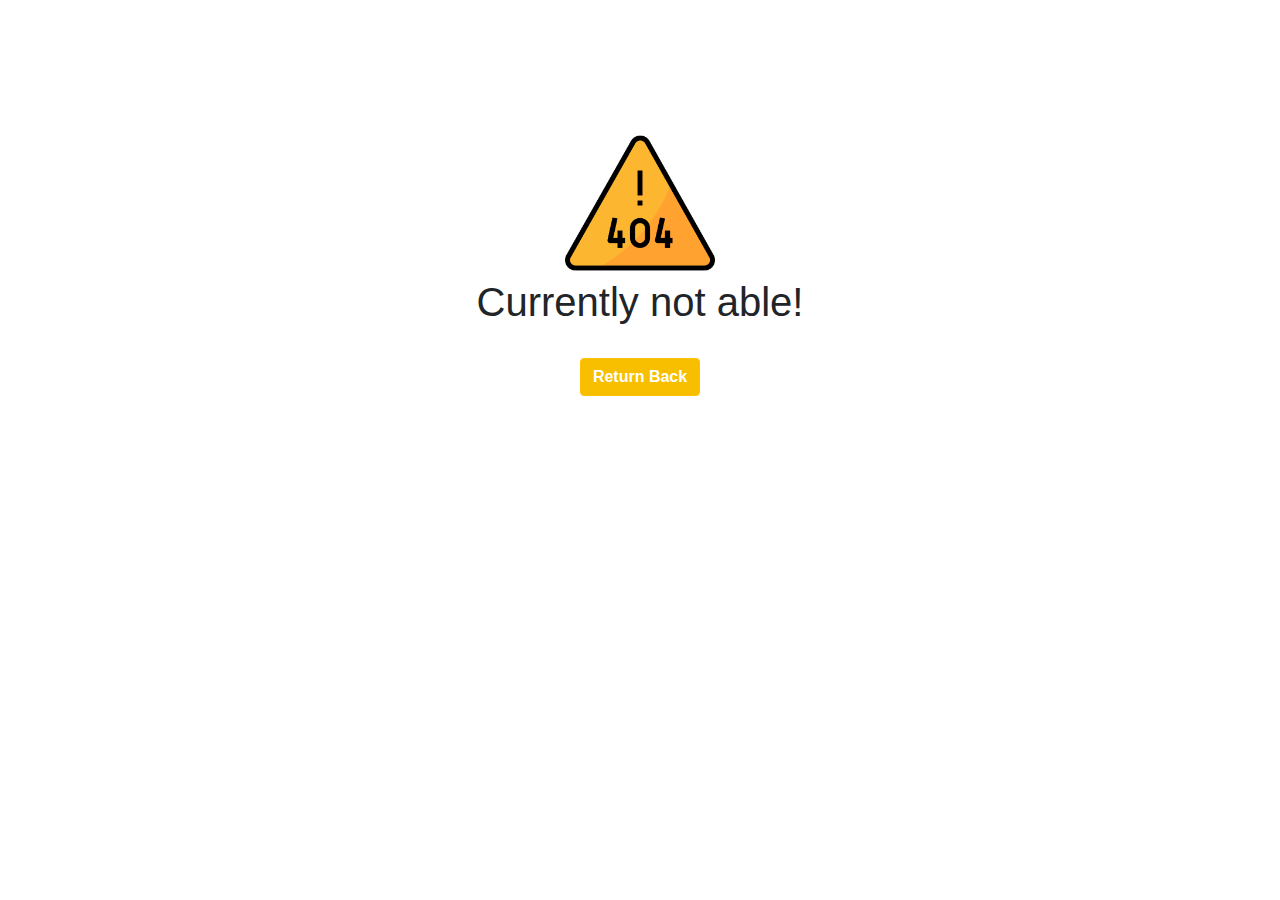
<file: not-able.html>
<!doctype html>
<html lang="en">
  <head>
    <!-- Required meta tags -->
    <meta charset="utf-8">
    <meta name="viewport" content="width=device-width, initial-scale=1, shrink-to-fit=no">

    <!-- Bootstrap CSS -->
    <link rel="stylesheet" href="https://stackpath.bootstrapcdn.com/bootstrap/4.4.1/css/bootstrap.min.css" integrity="sha384-Vkoo8x4CGsO3+Hhxv8T/Q5PaXtkKtu6ug5TOeNV6gBiFeWPGFN9MuhOf23Q9Ifjh" crossorigin="anonymous">
    <link rel="shortcut icon" href="images/logo.png">
    <title>Error with 404</title>
  </head>
  <style>
      #notabled{
          margin-top: 10%;
          
      }
      img{
          height: 150px;
          width: 150px;
      }
      
      @media screen and (max-width:800px){
    img{
        height: 100px;
        width: 100px;
    }
    h1{
          font-size: 35px;
          color: gray;
      }
      #notabled{
          margin-top: 30%;
      }
}
  </style>
  <body>
      <div id="notabled">
          <center>
        <img src="images/interface.png"><br>
         <h1>Currently not able!</h1><br>
        <a href="index.html" type="button" class="btn btn-warning btn-md" style="border-color: none; background-color:rgb(248, 190, 0);color: white;font-weight: bold;">Return Back</a>
       </center> 
    </div>   

    <!-- Optional JavaScript -->
    <!-- jQuery first, then Popper.js, then Bootstrap JS -->
    <script src="https://code.jquery.com/jquery-3.4.1.slim.min.js" integrity="sha384-J6qa4849blE2+poT4WnyKhv5vZF5SrPo0iEjwBvKU7imGFAV0wwj1yYfoRSJoZ+n" crossorigin="anonymous"></script>
    <script src="https://cdn.jsdelivr.net/npm/popper.js@1.16.0/dist/umd/popper.min.js" integrity="sha384-Q6E9RHvbIyZFJoft+2mJbHaEWldlvI9IOYy5n3zV9zzTtmI3UksdQRVvoxMfooAo" crossorigin="anonymous"></script>
    <script src="https://stackpath.bootstrapcdn.com/bootstrap/4.4.1/js/bootstrap.min.js" integrity="sha384-wfSDF2E50Y2D1uUdj0O3uMBJnjuUD4Ih7YwaYd1iqfktj0Uod8GCExl3Og8ifwB6" crossorigin="anonymous"></script>
  </body>
</html>
</file>
